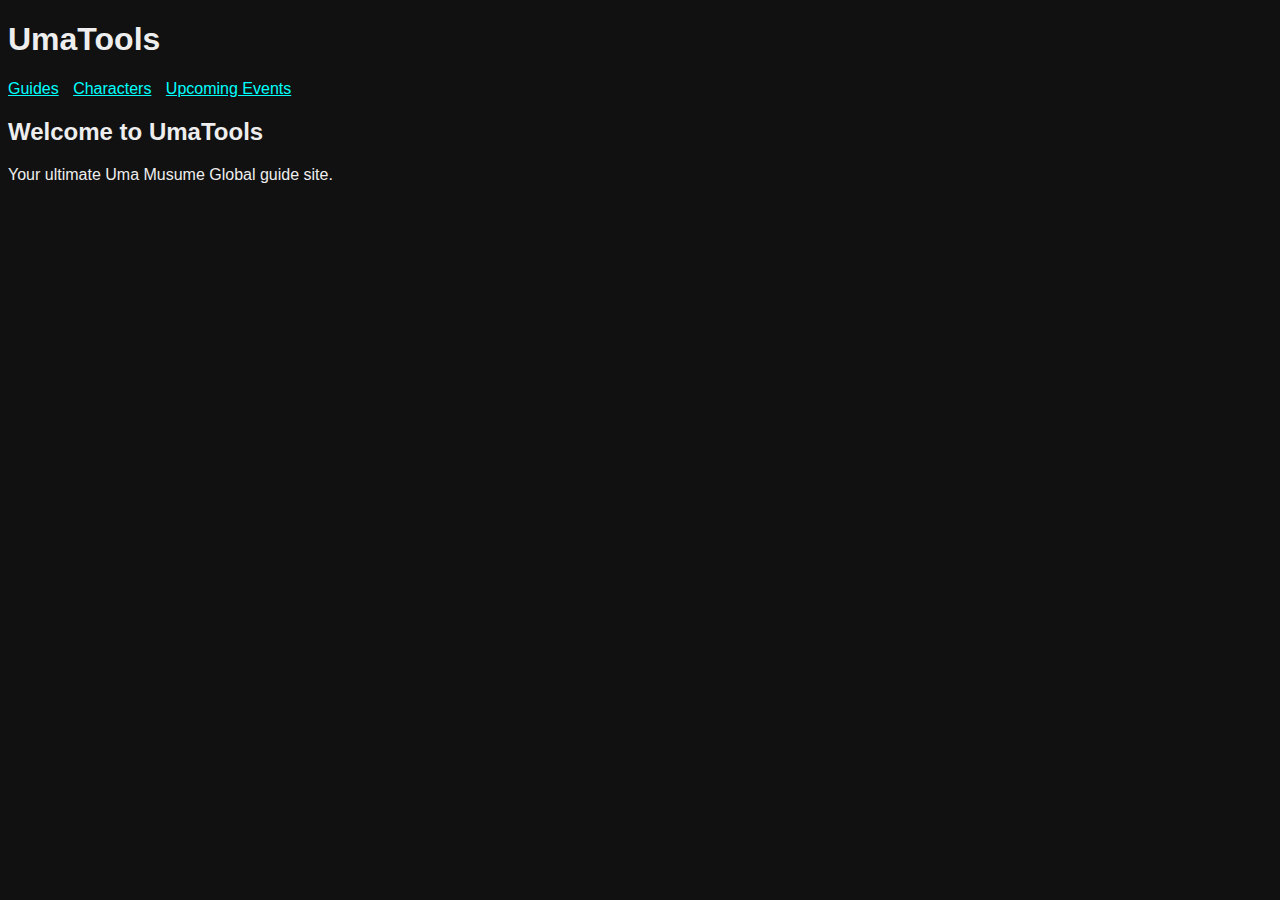
<file: index.html>
<!DOCTYPE html>
<html lang="en">
<head>
    <meta charset="UTF-8" />
    <meta name="viewport" content="width=device-width, initial-scale=1.0" />
    <title>UmaTools</title>
    <link rel="stylesheet" href="assets/css/style.css" />
</head>
<body>
    <header>
        <h1>UmaTools</h1>
        <nav>
            <a href="guides/index.html">Guides</a>
            <a href="characters/index.html">Characters</a>
            <a href="events/index.html">Upcoming Events</a>
        </nav>
    </header>
    <main>
        <h2>Welcome to UmaTools</h2>
        <p>Your ultimate Uma Musume Global guide site.</p>
    </main>
</body>
</html>
</file>
<file: assets/css/style.css>
body { font-family: sans-serif; background: #111; color: #eee; } nav a { color: #0ff; margin-right: 10px; }
</file>
